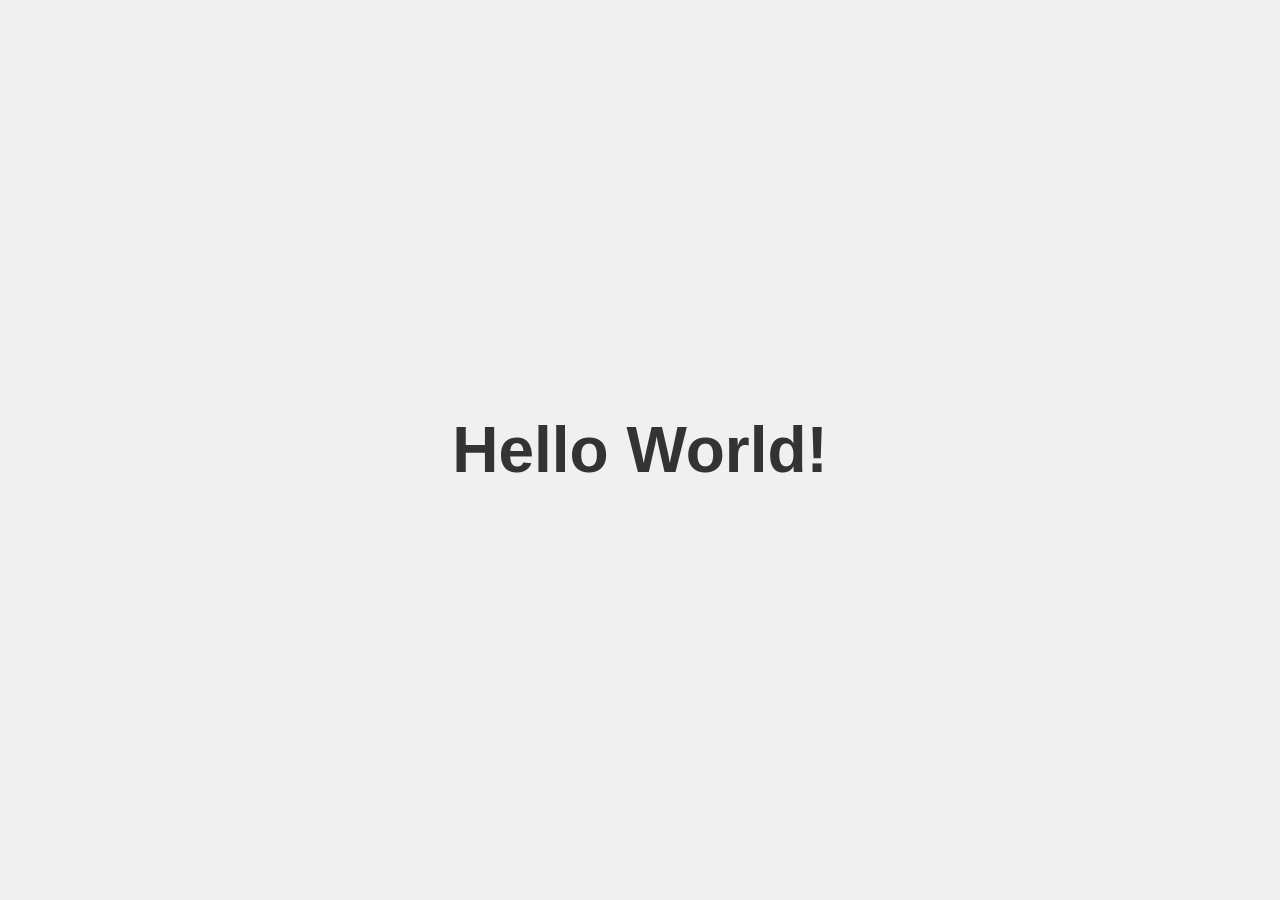
<file: application_examples/helloworld/app/index.html>
<!DOCTYPE html>
<html>
<head>
<title>Hello World</title>
<style>
body { font-family: sans-serif; display: flex; justify-content: center; align-items: center; height: 100vh; margin: 0; background: #f0f0f0; }
h1 { color: #333; font-size: 4rem; }
</style>
</head>
<body>
<h1>Hello World!</h1>
</body>
</html>
</file>
